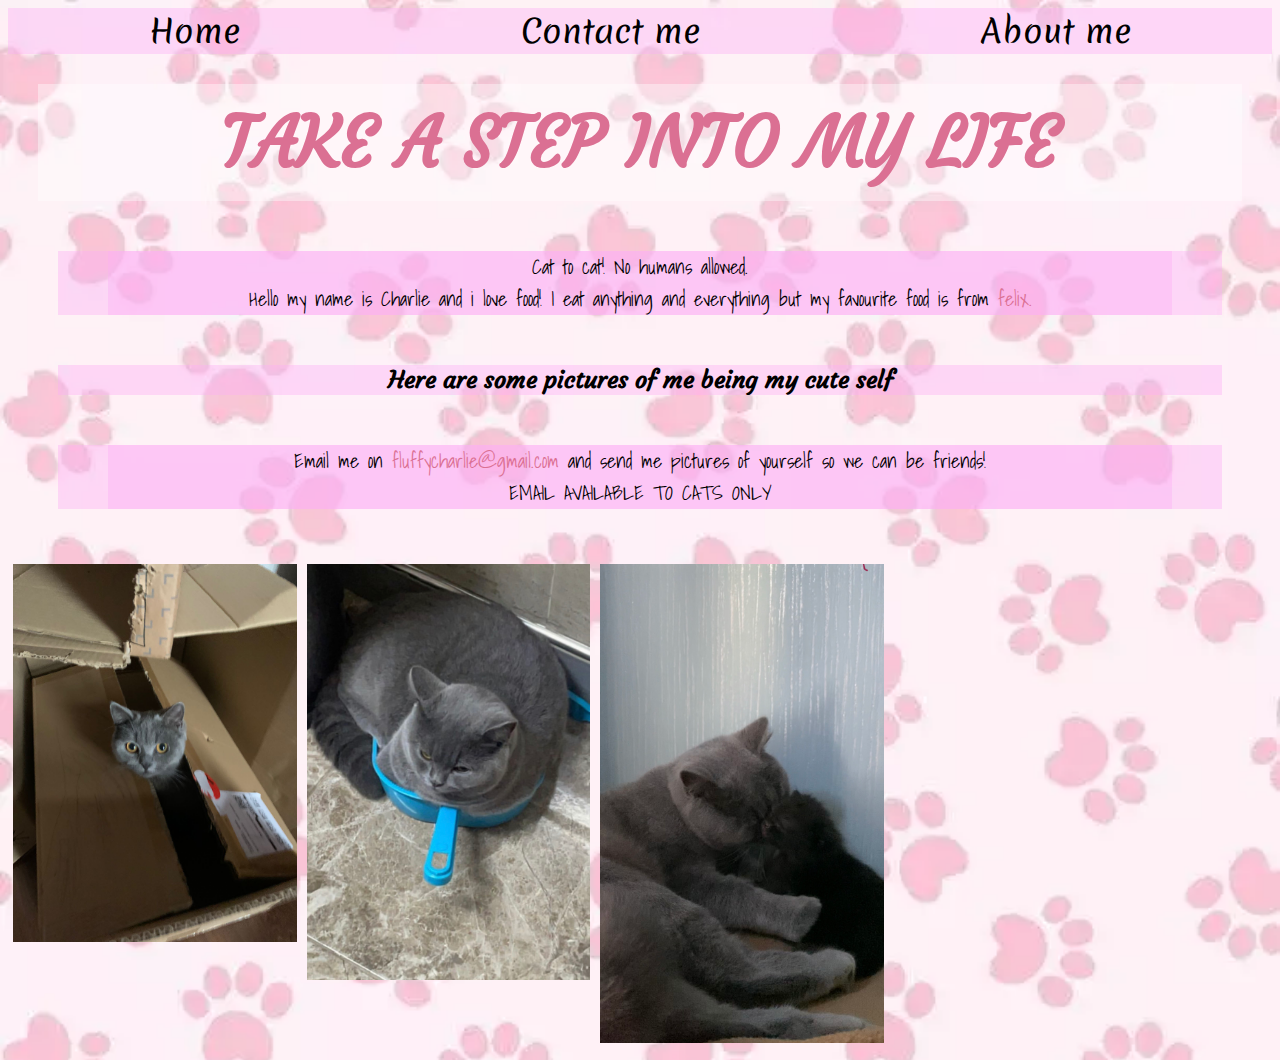
<file: index.html>
<!DOCTYPE html>
<html class="background">
<head>
    <meta charset="UTF-8">
    <link rel="stylesheet" type="text/css" href="main.css">
    <title>Charlies Fandom</title>
</head>
<body>
    <div class="navbar">
        <a href="index.html">Home</a>
        <a href="contactme.html">Contact me</a>
        <a href="aboutme.html">About me</a>
    </div>
    <div>
        <h1>TAKE A STEP INTO MY LIFE</h1>
    </div>
    <div class="paracat">
    <p>Cat to cat! No humans allowed.<br>
      Hello my name is Charlie and i love food! I eat anything and everything but my favourite food is from <a href="https://www.purina.co.uk/brands/felix/">felix.</a></p>
    </div>
    <div>
        <h2>Here are some pictures of me being my cute self</h2>
    </div>
    <div class="paracat">
        <p>Email me on <a href="fluffycharlie@gmail.com ">fluffycharlie@gmail.com</a> and send me pictures of yourself so we can be friends!<br>
        EMAIL AVAILABLE TO CATS ONLY</p>
    </div>
    <!-- <div class="hi">
        <img src="charlie1.jpg" alt="charlie">
    </div> -->
    <div class="row">
        <div class="column">
          <img src="charlie.jpg" alt="cat1" style="width:100%">
        </div>
        <div class="column">
          <img src="charlie1.jpg" alt="cat2" style="width:100%">
        </div>
        <div class="column">
          <img src="charlie2.jpg" alt="cat3" style="width:100%">
        </div>
      </div>
</body>
</html>
</file>
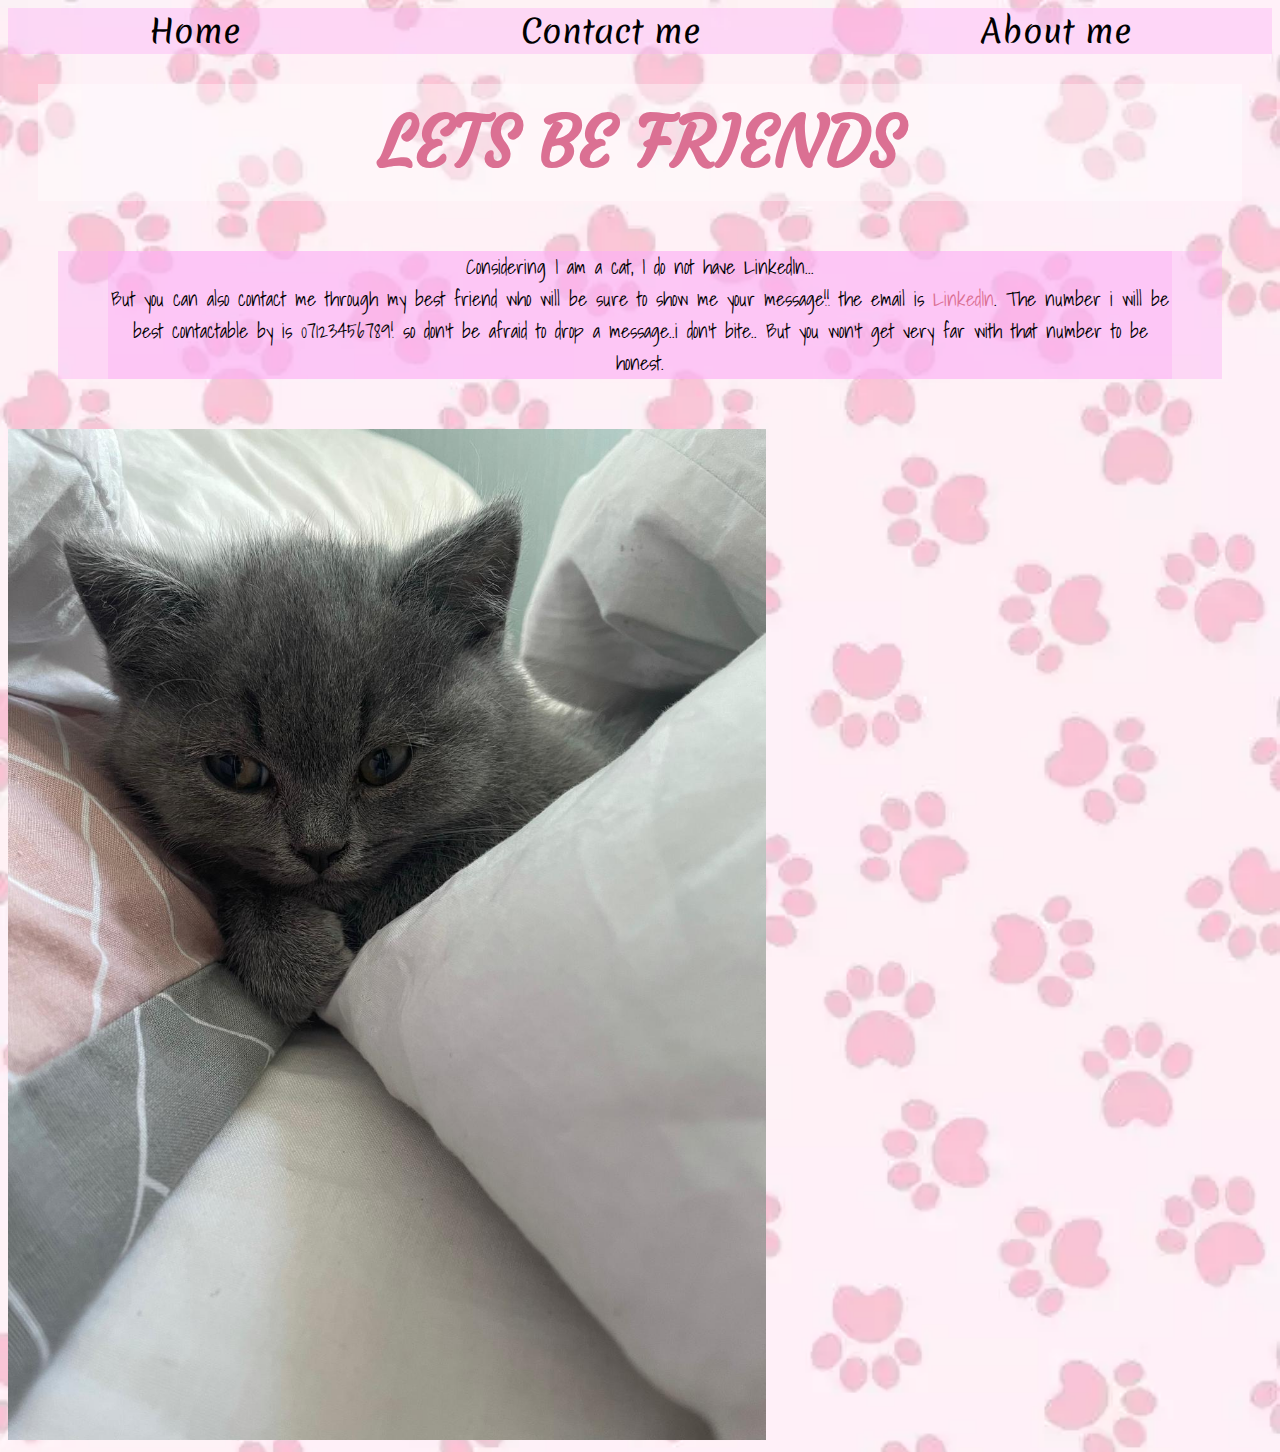
<file: contactme.html>
<!DOCTYPE html>
<html class="background">
<head>
    <meta charset="UTF-8">
    <link rel="stylesheet" type="text/css" href="main.css">
    <title>Contact me</title>
</head>
<body>
    <div class="navbar">
        <a href="index.html">Home</a>
        <a href="contactme.html">Contact me</a>
        <a href="aboutme.html">About me</a>
    </div>
    <h1>LETS BE FRIENDS</h1>
    <div class="paracat">
        <p>Considering I am a cat, I do not have LinkedIn...
        <br>
        But you can also contact me through my best friend who will be sure to show me your message!! the email is <a href="https://www.linkedin.com/in/nazma-begum-3373a2237/">LinkedIn</a>. The number i will be best contactable by is 07123456789! so don't be afraid to drop a message..i don't bite.. But you won't get very far with that number to be honest.</p>
    </div>
    <div>
        <img src="charlie3.jpg" alt="charlie" style="width: 60%">
    </div>

</body>
</html>
</file>
<file: main.css>
@import url('https://fonts.googleapis.com/css2?family=Beau+Rivage&family=Concert+One&family=Grape+Nuts&family=Press+Start+2P&family=Quintessential&family=Shadows+Into+Light&display=swap');
@import url('https://fonts.googleapis.com/css2?family=Beau+Rivage&family=Concert+One&family=Courgette&family=Grape+Nuts&family=Press+Start+2P&family=Quintessential&family=Shadows+Into+Light&display=swap');
@import url('https://fonts.googleapis.com/css2?family=Beau+Rivage&family=Concert+One&family=Courgette&family=Grape+Nuts&family=Merienda&family=Press+Start+2P&family=Quintessential&family=Shadows+Into+Light&display=swap');

h1 {
    color: palevioletred;
    font-size: 70px;
    text-align: center;
    background-color: rgba(255, 255, 255, 0.4);
    margin: 30px;
    padding: 15px;
    font-family: 'Courgette', cursive;
}

/* .hi img{
    max-width: 5%;
    height: auto;

}   */

* {
    box-sizing: border-box;
}
  
.column {
    float: left;
    width: 23.23%;
    padding: 5px;
}
  
.row::after {
    content: "";
    clear: both;
    display: table;
}
  
.background{
    background-image: url("background.jpg");
    background-size: cover;
    background-repeat: no-repeat;
    background-attachment: fixed;
}
  
.kitten img{
    max-width: 10%;
    height:auto;
}

h2 {
    text-align: center;
    background-color: rgb(252, 176, 245, 0.4);
    margin: 50px;
    font-family: 'Courgette',
    cursive;
}

p {
    text-align: center;
    background-color: rgb(252, 176, 245, 0.4);
    margin: 50px;
    font-size: 20px;
    font-family: 'Shadows Into Light', cursive;
}

.paracat {
    text-align: center;
    background-color: rgb(252, 176, 245, 0.4);
    margin: 50px;
    font-size: 20px;
    font-family: 'Shadows Into Light', cursive;
}

.paracat a {
  text-decoration: none;
  color: palevioletred;
  font-family: 'Shadows Into Light', cursive;
}

.paracat :hover {
  color: black;
  font-family: 'Shadows Into Light', cursive;
}

.navbar {
    display: flex;
    justify-content: space-around;
    font-size: 32px;
    background-color: rgb(252, 176, 245, 0.4);
    font-family: 'Merienda', cursive;
}

.navbar a {
    text-decoration: none;
    color: black;
}

.navbar :hover {
    color: palevioletred;
}
</file>
